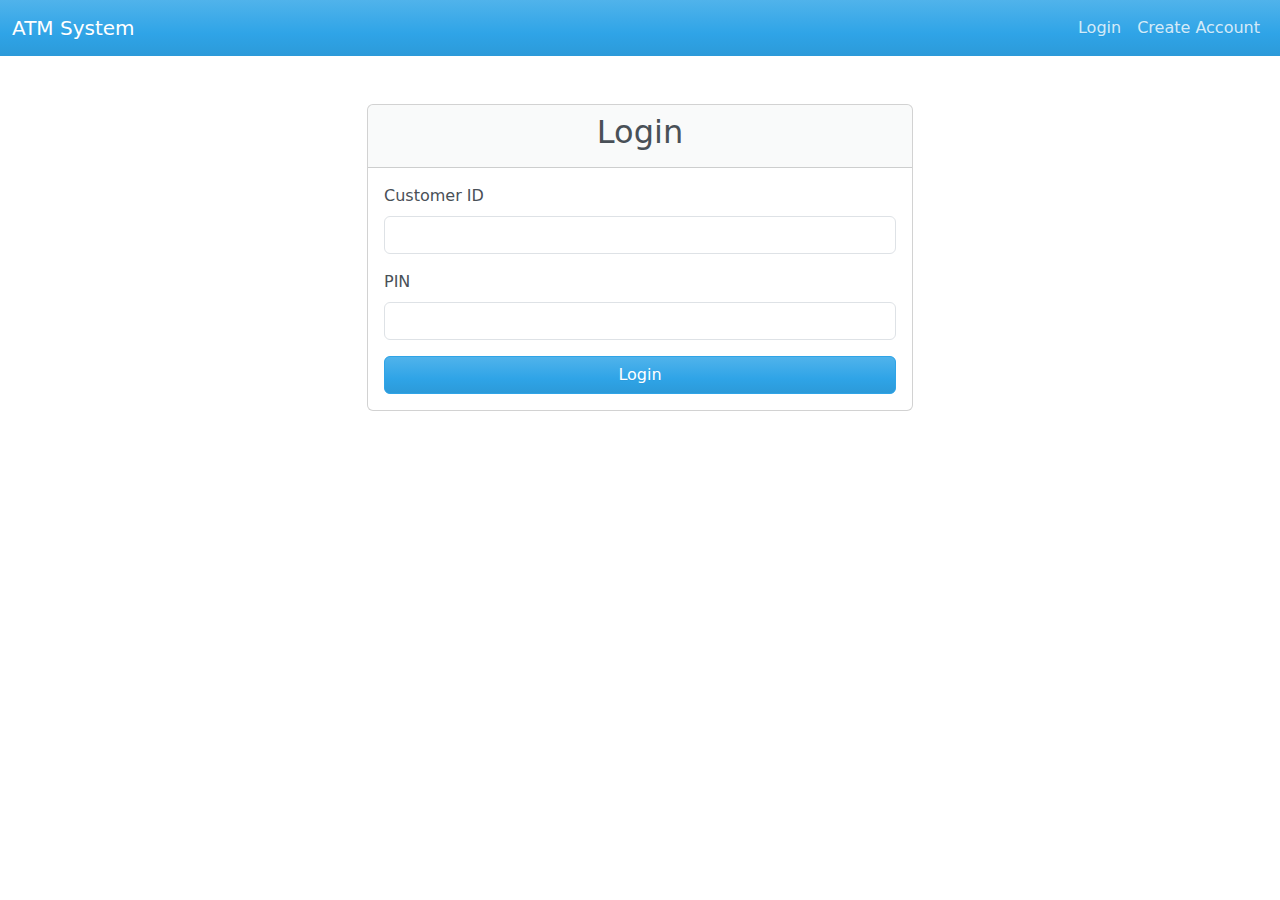
<file: index.html>
<!DOCTYPE html>
<html lang="en">
<head>
    <meta charset="UTF-8">
    <meta name="viewport" content="width=device-width, initial-scale=1.0">
    <title>ATM Management System</title>
    <link rel="stylesheet" href="bootstrap.css">
    <link rel="stylesheet" href="https://cdnjs.cloudflare.com/ajax/libs/font-awesome/6.5.1/css/all.min.css" integrity="sha512-DTOQO9RWCH3ppGqcWaEA1BIZOC6xxalwEsw9c2QQeAIftl+Vegovlnee1c9QX4TctnWMn13TZye+giMm8e2LwA==" crossorigin="anonymous" referrerpolicy="no-referrer" />
    <link rel="stylesheet" href="bootstrap-icons.min.css"> <!-- Keeping for now, can be removed if all icons are replaced -->
    <link rel="stylesheet" href="custom.min.css">
    <link rel="stylesheet" href="layout.css">
</head>
<body>
    <nav class="navbar navbar-expand-lg fixed-top bg-primary" data-bs-theme="dark">
        <div class="container-fluid">
            <a class="navbar-brand" href="#">ATM System</a>
            <button class="navbar-toggler" type="button" data-bs-toggle="collapse" data-bs-target="#navbarNav" aria-controls="navbarNav" aria-expanded="false" aria-label="Toggle navigation">
                <span class="navbar-toggler-icon"></span>
            </button>
            <div class="collapse navbar-collapse" id="navbarNav">
                <ul class="navbar-nav ms-auto">
                    <li class="nav-item">
                        <a class="nav-link" href="#" id="loginNav">Login</a>
                    </li>
                    <li class="nav-item">
                        <a class="nav-link" href="#" id="createAccountNav">Create Account</a>
                    </li>
                    <li class="nav-item" style="display: none;">
                        <a class="nav-link" href="#" id="logoutNav">Logout</a>
                    </li>
                </ul>
            </div>
        </div>
    </nav>

    <div class="container mt-5">
        <!-- Login Section -->
        <div class="row justify-content-center">
            <div class="col-12 col-sm-10 col-md-8 col-lg-6">
                <section id="loginView">
                    <div class="card">
                        <div class="card-header">
                            <h2 class="card-title text-center">Login</h2>
                        </div>
                        <div class="card-body">
                            <form id="loginForm">
                                <div class="mb-3">
                                    <label for="loginCustomerId" class="form-label">Customer ID</label>
                                    <input type="number" class="form-control" id="loginCustomerId" required>
                                </div>
                                <div class="mb-3">
                                    <label for="loginPin" class="form-label">PIN</label>
                                    <input type="password" class="form-control" id="loginPin" required>
                                </div>
                                <button type="submit" class="btn btn-primary w-100">Login</button>
                            </form>
                        </div>
                    </div>
                </section>
            </div>
        </div>

        <!-- Create Account Section -->
        <div class="row justify-content-center mt-4"> <!-- Added mt-4 for spacing if both forms were somehow visible -->
            <div class="col-12 col-sm-10 col-md-8 col-lg-6">
                <section id="createAccountView" style="display: none;">
                    <div class="card">
                        <div class="card-header">
                            <h2 class="card-title text-center">Create Account</h2>
                        </div>
                        <div class="card-body">
                            <p class="text-muted text-center small mb-3">Your new Customer ID will be automatically generated.</p>
                            <form id="createAccountForm">
                                <div class="mb-3">
                                    <label for="createPin" class="form-label">Choose a PIN (4-8 digits)</label>
                                    <input type="password" class="form-control" id="createPin" required>
                                </div>
                                <div class="mb-3">
                                    <label for="initialDeposit" class="form-label">Initial Deposit (Checking)</label>
                                    <input type="number" class="form-control" id="initialDeposit" value="0" min="0" required>
                                </div>
                                <button type="submit" class="btn btn-primary w-100">Create Account</button>
                            </form>
                        </div>
                    </div>
                </section>
            </div>
        </div>

        <!-- Account Menu Section - This will be replaced by the dashboard -->
        <!-- <section id="accountMenuView" style="display: none;"> -->
            <!-- Content moved to dashboard page -->
        <!-- </section> -->

        <!-- Dashboard View (Initially Hidden) - REMOVED from index.html -->
        <!-- <div id="dashboardView" class="container-fluid vh-100" style="display: none; padding-top: 56px;"> ... </div> -->
    </div>

    <!-- Modal for messages -->
    <div class="modal fade" id="messageModal" tabindex="-1" aria-labelledby="messageModalLabel" aria-hidden="true">
        <div class="modal-dialog">
            <div class="modal-content">
                <div class="modal-header">
                    <h5 class="modal-title" id="messageModalLabel">System Message</h5>
                    <button type="button" class="btn-close" data-bs-dismiss="modal" aria-label="Close"></button>
                </div>
                <div class="modal-body" id="messageModalBody">
                    <!-- Message content will be injected here -->
                </div>
                <div class="modal-footer">
                    <button type="button" class="btn btn-secondary" data-bs-dismiss="modal">Close</button>
                </div>
            </div>
        </div>
    </div>

    <script src="https://code.jquery.com/jquery-3.6.0.min.js"></script>
    <script src="bootstrap.bundle.min.js.download"></script>
    <script src="app.js"></script>
</body>
</html>
</file>
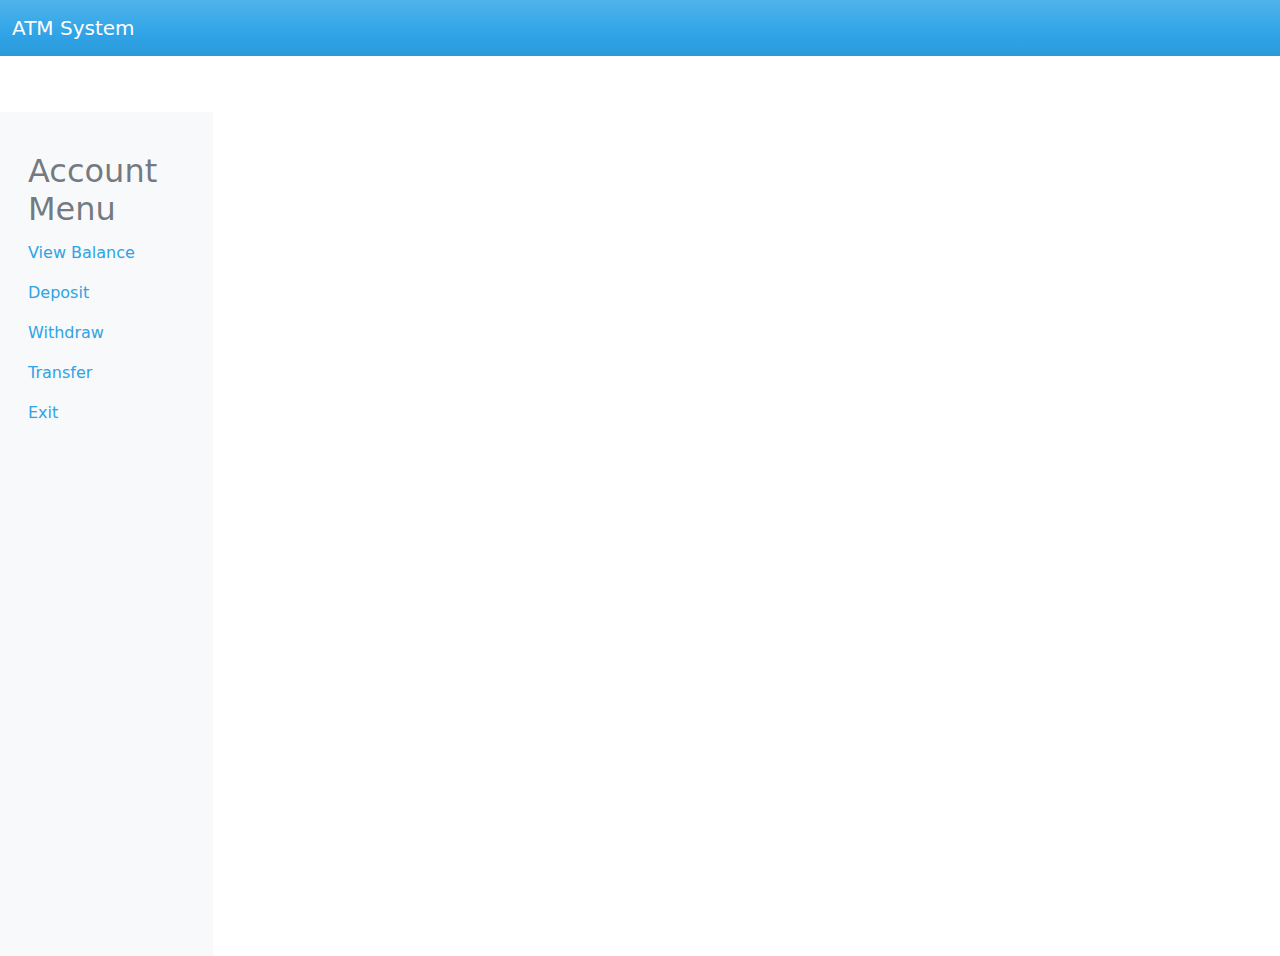
<file: dashboard.html>
<!DOCTYPE html>
<html lang="en">
<head>
    <meta charset="UTF-8">
    <meta name="viewport" content="width=device-width, initial-scale=1.0">
    <title>ATM Dashboard</title>
    <link rel="stylesheet" href="bootstrap.css">
    <link rel="stylesheet" href="https://cdnjs.cloudflare.com/ajax/libs/font-awesome/6.5.1/css/all.min.css" integrity="sha512-DTOQO9RWCH3ppGqcWaEA1BIZOC6xxalwEsw9c2QQeAIftl+Vegovlnee1c9QX4TctnWMn13TZye+giMm8e2LwA==" crossorigin="anonymous" referrerpolicy="no-referrer" />
    <link rel="stylesheet" href="bootstrap-icons.min.css">
    <link rel="stylesheet" href="custom.min.css">
    <link rel="stylesheet" href="layout.css">
    <style>
        /* Custom styles for offcanvas sidebar on smaller screens */
        @media (max-width: 767.98px) {
            .sidebar-offcanvas {
                position: fixed;
                bottom: 0;
                left: 0;
                z-index: 1045; /* Bootstrap modal backdrop is 1040, modal is 1050 */
                display: flex;
                flex-direction: column;
                max-width: 80%;
                transform: translateX(-100%);
                transition: transform .3s ease-in-out;
                background-color: var(--bs-light); /* Use Bootstrap variable */
                visibility: hidden;
            }
            .sidebar-offcanvas.show {
                transform: translateX(0);
                visibility: visible;
            }
        }

        /* Custom styles for balance cards */
        .balance-card .card-body {
            font-size: 1.2rem;
        }
        .balance-card .card-title {
            font-size: 1.5rem;
            margin-bottom: 1rem;
        }

        /* Custom styles for form layout in dashboard sections */
        .dashboard-form .form-label {
            font-weight: bold;
        }
    </style>
</head>
<body>
    <nav class="navbar navbar-expand-lg fixed-top bg-primary" data-bs-theme="dark">
        <div class="container-fluid">
            <a class="navbar-brand" href="#">ATM System</a>
            <!-- Toggler button for offcanvas sidebar on smaller screens -->
            <button class="btn btn-primary d-md-none" type="button" data-bs-toggle="offcanvas" data-bs-target="#offcanvasSidebar" aria-controls="offcanvasSidebar">
                <span class="navbar-toggler-icon"></span>
            </button>

            <div class="collapse navbar-collapse" id="navbarNav">
                <ul class="navbar-nav ms-auto">
                    <li class="nav-item">
                        <a class="nav-link" href="#" id="logoutNav">Logout</a>
                    </li>
                </ul>
            </div>
        </div>
    </nav>

    <!-- Offcanvas Sidebar for small screens -->
    <div class="offcanvas offcanvas-start text-bg-light d-md-none sidebar-offcanvas" tabindex="-1" id="offcanvasSidebar" aria-labelledby="offcanvasSidebarLabel">
        <div class="offcanvas-header">
            <h5 class="offcanvas-title" id="offcanvasSidebarLabel">Account Menu</h5>
            <button type="button" class="btn-close" data-bs-dismiss="offcanvas" aria-label="Close"></button>
        </div>
        <div class="offcanvas-body">
             <nav id="dashboardSidebar" class="flex-grow-1 overflow-auto">
                <div class="pt-3">
                    <ul class="nav flex-column">
                        <li class="nav-item">
                            <a class="nav-link active" href="#" id="viewBalanceBtn">
                                <i class="fas fa-wallet"></i> View Balance
                            </a>
                        </li>
                        <li class="nav-item">
                            <a class="nav-link" href="#" id="depositBtn">
                                <i class="fas fa-piggy-bank"></i> Deposit
                            </a>
                        </li>
                        <li class="nav-item">
                            <a class="nav-link" href="#" id="withdrawBtn">
                                <i class="fas fa-money-bill-wave"></i> Withdraw
                            </a>
                        </li>
                        <li class="nav-item">
                            <a class="nav-link" href="#" id="transferBtn">
                                <i class="fas fa-exchange-alt"></i> Transfer
                            </a>
                        </li>
                        <li class="nav-item">
                            <a class="nav-link" href="#" id="exitBtn"> <!-- This will behave like logout -->
                                <i class="fas fa-sign-out-alt"></i> Exit
                            </a>
                        </li>
                    </ul>
                </div>
            </nav>
        </div>
    </div>

    <!-- Dashboard View -->
    <div id="dashboardView" class="container-fluid vh-100" style="padding-top: 56px;">
        <div class="row h-100">
            <!-- Sidebar for medium and larger screens -->
            <div class="col-md-3 col-lg-2 d-none d-md-flex flex-column bg-light sidebar">
                 <nav id="dashboardSidebar" class="flex-grow-1 overflow-auto">
                    <div class="position-sticky pt-3">
                        <h2 class="sidebar-heading d-flex justify-content-between align-items-center px-3 mt-4 mb-1 text-muted">
                            <span>Account Menu</span>
                        </h2>
                        <ul class="nav flex-column">
                            <li class="nav-item">
                                <a class="nav-link active" href="#" id="viewBalanceBtn">
                                    <i class="fas fa-wallet"></i> View Balance
                                </a>
                            </li>
                            <li class="nav-item">
                                <a class="nav-link" href="#" id="depositBtn">
                                    <i class="fas fa-piggy-bank"></i> Deposit
                                </a>
                            </li>
                            <li class="nav-item">
                                <a class="nav-link" href="#" id="withdrawBtn">
                                    <i class="fas fa-money-bill-wave"></i> Withdraw
                                </a>
                            </li>
                            <li class="nav-item">
                                <a class="nav-link" href="#" id="transferBtn">
                                    <i class="fas fa-exchange-alt"></i> Transfer
                                </a>
                            </li>
                            <li class="nav-item">
                                <a class="nav-link" href="#" id="exitBtn"> <!-- This will behave like logout -->
                                    <i class="fas fa-sign-out-alt"></i> Exit
                                </a>
                            </li>
                        </ul>
                    </div>
                </nav>
            </div>

            <!-- Main content area -->
            <main id="dashboardContent" class="col-md-9 ms-sm-auto col-lg-10 px-md-4 d-flex flex-column">
                <div class="flex-grow-1 overflow-auto">
                    <!-- Content from other sections will be loaded here by app.js -->
                    <!-- View Balance Section -->
                    <section id="viewBalanceView">
                        <h2>Account Balance</h2>
                        <div class="row">
                            <div class="col-md-6">
                                <div class="card text-center mb-3 balance-card">
                                    <div class="card-body">
                                        <h5 class="card-title">Checking Account</h5>
                                        <p class="card-text">$<span id="checkingBalance">0.00</span></p>
                                    </div>
                                </div>
                            </div>
                            <div class="col-md-6">
                                <div class="card text-center mb-3 balance-card">
                                    <div class="card-body">
                                        <h5 class="card-title">Savings Account</h5>
                                        <p class="card-text">$<span id="savingsBalance">0.00</span></p>
                                    </div>
                                </div>
                            </div>
                        </div>
                    </section>

                    <!-- Deposit Section (initially hidden) -->
                    <section id="depositView" style="display: none;">
                        <h2>Deposit Funds</h2>
                        <form id="depositForm" class="dashboard-form">
                            <div class="row mb-3">
                                <label for="depositAccountType" class="col-sm-4 col-form-label">Account Type</label>
                                <div class="col-sm-8">
                                    <select class="form-select" id="depositAccountType" required>
                                        <option value="checking">Checking</option>
                                        <option value="savings">Savings</option>
                                    </select>
                                </div>
                            </div>
                            <div class="row mb-3">
                                <label for="depositAmount" class="col-sm-4 col-form-label">Amount</label>
                                <div class="col-sm-8">
                                    <input type="number" class="form-control" id="depositAmount" min="0.01" step="0.01" required>
                                </div>
                            </div>
                            <div class="row">
                                <div class="col-sm-8 offset-sm-4">
                                    <button type="submit" class="btn btn-primary">Deposit</button>
                                </div>
                            </div>
                        </form>
                    </section>

                    <!-- Withdraw Section (initially hidden) -->
                    <section id="withdrawView" style="display: none;">
                        <h2>Withdraw Funds</h2>
                        <form id="withdrawForm" class="dashboard-form">
                             <div class="row mb-3">
                                <label for="withdrawAccountType" class="col-sm-4 col-form-label">Account Type</label>
                                <div class="col-sm-8">
                                    <select class="form-select" id="withdrawAccountType" required>
                                        <option value="checking">Checking</option>
                                        <option value="savings">Savings</option>
                                    </select>
                                </div>
                            </div>
                            <div class="row mb-3">
                                <label for="withdrawAmount" class="col-sm-4 col-form-label">Amount</label>
                                <div class="col-sm-8">
                                    <input type="number" class="form-control" id="withdrawAmount" min="0.01" step="0.01" required>
                                </div>
                            </div>
                            <div class="row">
                                <div class="col-sm-8 offset-sm-4">
                                    <button type="submit" class="btn btn-warning">Withdraw</button>
                                </div>
                            </div>
                        </form>
                    </section>

                    <!-- Transfer Section (initially hidden) -->
                    <section id="transferView" style="display: none;">
                        <h2>Transfer Funds</h2>
                        <form id="transferForm" class="dashboard-form">
                            <div class="row mb-3">
                                <label for="transferFromAccount" class="col-sm-4 col-form-label">From Account</label>
                                <div class="col-sm-8">
                                    <select class="form-select" id="transferFromAccount" required>
                                        <option value="checking">Checking</option>
                                        <option value="savings">Savings</option>
                                    </select>
                                </div>
                            </div>
                            <div class="row mb-3">
                                <label for="transferToAccount" class="col-sm-4 col-form-label">To Account</label>
                                <div class="col-sm-8">
                                    <select class="form-select" id="transferToAccount" required>
                                        <option value="savings">Savings</option>
                                        <option value="checking">Checking</option>
                                    </select>
                                </div>
                            </div>
                            <div class="row mb-3">
                                <label for="transferAmount" class="col-sm-4 col-form-label">Amount</label>
                                <div class="col-sm-8">
                                    <input type="number" class="form-control" id="transferAmount" min="0.01" step="0.01" required>
                                </div>
                            </div>
                             <div class="row">
                                <div class="col-sm-8 offset-sm-4">
                                     <button type="submit" class="btn btn-primary">Transfer</button>
                                </div>
                            </div>
                        </form>
                    </section>
                </div>
            </main>
        </div>
    </div>

    <!-- Modal for messages -->
    <div class="modal fade" id="messageModal" tabindex="-1" aria-labelledby="messageModalLabel" aria-hidden="true">
        <div class="modal-dialog">
            <div class="modal-content">
                <div class="modal-header">
                    <h5 class="modal-title" id="messageModalLabel">System Message</h5>
                    <button type="button" class="btn-close" data-bs-dismiss="modal" aria-label="Close"></button>
                </div>
                <div class="modal-body" id="messageModalBody">
                    <!-- Message content will be injected here -->
                </div>
                <div class="modal-footer">
                    <button type="button" class="btn btn-secondary" data-bs-dismiss="modal">Close</button>
                </div>
            </div>
        </div>
    </div>

    <script src="https://code.jquery.com/jquery-3.6.0.min.js"></script>
    <script src="bootstrap.bundle.min.js.download"></script>
    <script src="app.js"></script>
</body>
</html>
</file>
<file: layout.css>
body {
    padding-top: 56px; /* Adjust this if your navbar height changes */
}

#dashboardView.vh-100 {
    /* vh-100 is applied in HTML, ensuring it takes full viewport height */
    /* padding-top is also applied inline in HTML, matching navbar height */
}

#dashboardView > .row.h-100 {
    /* h-100 is applied in HTML */
    min-height: 0; /* Fix for flex children overflow */
}

/* Styling for the column that holds the sidebar */
#dashboardView .sidebar.col-md-3 {
    /* bg-light is in HTML */
    /* d-flex flex-column is in HTML */
    /* No specific width needed here as Bootstrap col-md-3 handles it */
}

/* The actual sidebar nav element */
#dashboardSidebar {
    /* overflow-auto and flex-grow-1 are in HTML */
}

/* Styling for the column that holds the main content */
#dashboardContent.col-md-9 {
    /* ms-sm-auto and px-md-4 are in HTML */
    /* d-flex flex-column is in HTML */
}

/* The direct child div of main#dashboardContent that enables scrolling */
#dashboardContent > div.flex-grow-1.overflow-auto {
     /* flex-grow-1 and overflow-auto are in HTML */
    min-height: 0; /* Essential for scrolling within a flex item */
}

.navbar.fixed-top {
    /* This is mainly a reminder that its height affects body padding-top */
    /* height: 56px; /* Set this if Bootstrap doesn't define it or you override it */
}
</file>
<file: custom.min.css>
body{padding-top:120px}iframe{overflow:hidden;border:none}.navbar .bi{margin-right:.25rem;font-size:1rem}#home .navbar,#help .navbar{background:linear-gradient(145deg, #375ee3 0%, #6543e0 80%)}#home .navbar-brand .nav-link,#help .navbar-brand .nav-link{display:inline-block;margin-right:-30px}#home{padding-top:0}#home .btn{padding:.5rem .9rem}.bs-docs-section{margin-top:4em}.bs-docs-section .page-header h1{padding:2rem 0;font-size:3rem}.dropdown-menu.show[aria-labelledby=themes]{display:flex;flex-wrap:wrap;width:420px}.dropdown-menu.show[aria-labelledby=themes] .dropdown-item{width:33.333333%}.dropdown-menu.show[aria-labelledby=themes] .dropdown-item:first-child{width:100%}.bs-component{position:relative}.bs-component+.bs-component{margin-top:1rem}.bs-component .card{margin-bottom:1rem}.bs-component .modal{position:relative;top:auto;right:auto;bottom:auto;left:auto;z-index:1;display:block}.bs-component .modal-dialog{width:90%}.bs-component .popover{position:relative;display:inline-block;width:220px;margin:20px}.source-button{position:absolute;top:0;right:0;z-index:100;display:none;font-weight:700}.source-button i{pointer-events:none}.source-button:hover{cursor:pointer}.bs-component:hover .source-button{display:block}#source-modal pre{max-height:calc(100vh - 11rem)}.progress{margin-bottom:10px}#footer{margin:5em 0}#footer li{float:left;margin-right:1.5em;margin-bottom:1.5em}#footer p{margin-bottom:0;clear:left}.splash{position:relative;padding:12em 0 6em;color:#fff;text-align:center;background-color:#375ee3;background-image:url("../img/splash.svg"),linear-gradient(145deg, #375ee3 0%, #6543e0 80%);background-repeat:no-repeat;background-size:cover}.splash .logo{width:160px}.splash h1{font-size:3em;color:#fff}.splash #social{margin:2em 0 3em}.splash .alert{margin:2em 0;border:none}.splash .sponsor a{color:#fff}.section-tout{padding:6em 0 1em;text-align:center;background-color:#eaf1f1;border-bottom:1px solid rgba(0,0,0,.05)}.section-tout .icon{display:flex;align-items:center;justify-content:center;width:80px;height:80px;margin:0 auto 1rem;font-size:2rem;line-height:1;color:rgba(255,255,255,.9);background:linear-gradient(145deg, #375ee3 0%, #6543e0 80%);border-radius:50%}.section-tout p{margin-bottom:5em}.section-preview{padding:4em 0}.section-preview .preview{margin-bottom:4em;background-color:#eaf1f1}.section-preview .preview .image{position:relative}.section-preview .preview .image img{width:100%;height:auto}.section-preview .preview .options{padding:2em;text-align:center;border-top:1px solid rgba(0,0,0,.125)}.section-preview .preview .options p{margin-bottom:2em}.section-preview .dropdown-menu{text-align:left}.section-preview .lead{margin-bottom:2em}.sponsor a{text-decoration:none}.sponsor #carbonads{max-width:240px;margin:0 auto}.sponsor .carbon-text{display:block;margin-top:1em;font-size:12px}.sponsor .carbon-poweredby{float:right;margin-top:1em;font-size:10px}[data-bs-theme=dark] .section-tout{background-color:#111}[data-bs-theme=dark] .section-preview .preview{background-color:#2b3036}@media(max-width: 767px){.splash{padding-top:8em}.splash .logo{width:100px}.splash h1{font-size:2em}#banner{margin-bottom:2em;text-align:center}}@media(min-width: 992px){.navbar-transparent{background:none !important}}.bs-component>.btn,.bs-component>.btn-toolbar>.btn-group,.bs-component>.btn-group,#home .section-preview .card .btn-group{margin-bottom:.25rem}
</file>
